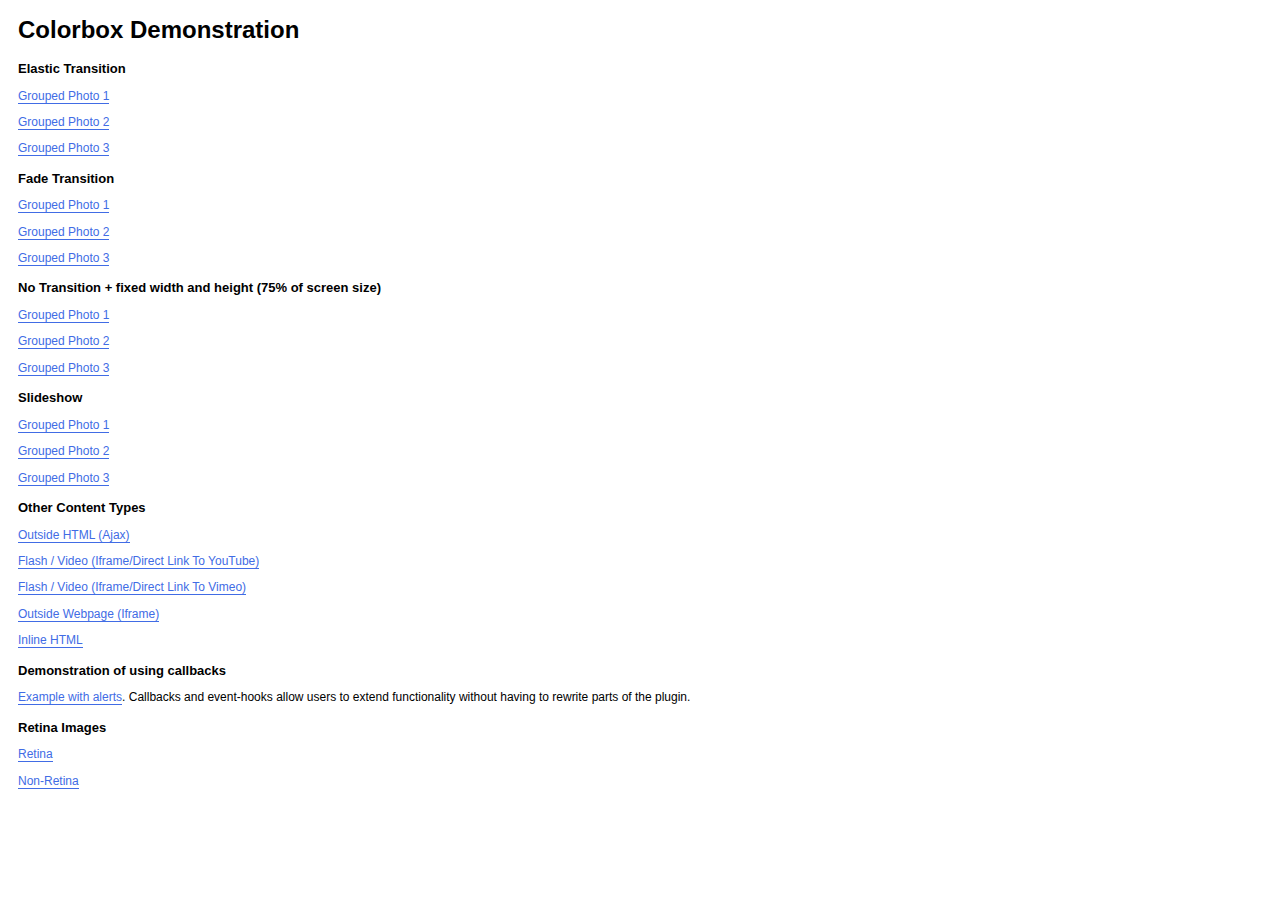
<file: wp-content/themes/cafetiere-dici/colorbox/demo/example1/index.html>
<!DOCTYPE html>
<html>
	<head>
		<meta charset='utf-8'/>
		<title>Colorbox Examples</title>
		<style>
			body{font:12px/1.2 Verdana, sans-serif; padding:0 10px;}
			a:link, a:visited{text-decoration:none; color:#416CE5; border-bottom:1px solid #416CE5;}
			h2{font-size:13px; margin:15px 0 0 0;}
		</style>
		<link rel="stylesheet" href="colorbox.css" />
		<script src="https://ajax.googleapis.com/ajax/libs/jquery/1.10.2/jquery.min.js"></script>
		<script src="../jquery.colorbox.js"></script>
		<script>
			$(document).ready(function(){
				//Examples of how to assign the Colorbox event to elements
				$(".group1").colorbox({rel:'group1'});
				$(".group2").colorbox({rel:'group2', transition:"fade"});
				$(".group3").colorbox({rel:'group3', transition:"none", width:"75%", height:"75%"});
				$(".group4").colorbox({rel:'group4', slideshow:true});
				$(".ajax").colorbox();
				$(".youtube").colorbox({iframe:true, innerWidth:640, innerHeight:390});
				$(".vimeo").colorbox({iframe:true, innerWidth:500, innerHeight:409});
				$(".iframe").colorbox({iframe:true, width:"80%", height:"80%"});
				$(".inline").colorbox({inline:true, width:"50%"});
				$(".callbacks").colorbox({
					onOpen:function(){ alert('onOpen: colorbox is about to open'); },
					onLoad:function(){ alert('onLoad: colorbox has started to load the targeted content'); },
					onComplete:function(){ alert('onComplete: colorbox has displayed the loaded content'); },
					onCleanup:function(){ alert('onCleanup: colorbox has begun the close process'); },
					onClosed:function(){ alert('onClosed: colorbox has completely closed'); }
				});

				$('.non-retina').colorbox({rel:'group5', transition:'none'})
				$('.retina').colorbox({rel:'group5', transition:'none', retinaImage:true, retinaUrl:true});
				
				//Example of preserving a JavaScript event for inline calls.
				$("#click").click(function(){ 
					$('#click').css({"background-color":"#f00", "color":"#fff", "cursor":"inherit"}).text("Open this window again and this message will still be here.");
					return false;
				});
			});
		</script>
	</head>
	<body>
		<h1>Colorbox Demonstration</h1>
		<h2>Elastic Transition</h2>
		<p><a class="group1" href="../content/ohoopee1.jpg" title="Me and my grandfather on the Ohoopee.">Grouped Photo 1</a></p>
		<p><a class="group1" href="../content/ohoopee2.jpg" title="On the Ohoopee as a child">Grouped Photo 2</a></p>
		<p><a class="group1" href="../content/ohoopee3.jpg" title="On the Ohoopee as an adult">Grouped Photo 3</a></p>
		
		<h2>Fade Transition</h2>
		<p><a class="group2" href="../content/ohoopee1.jpg" title="Me and my grandfather on the Ohoopee">Grouped Photo 1</a></p>
		<p><a class="group2" href="../content/ohoopee2.jpg" title="On the Ohoopee as a child">Grouped Photo 2</a></p>
		<p><a class="group2" href="../content/ohoopee3.jpg" title="On the Ohoopee as an adult">Grouped Photo 3</a></p>
		
		<h2>No Transition + fixed width and height (75% of screen size)</h2>
		<p><a class="group3" href="../content/ohoopee1.jpg" title="Me and my grandfather on the Ohoopee.">Grouped Photo 1</a></p>
		<p><a class="group3" href="../content/ohoopee2.jpg" title="On the Ohoopee as a child">Grouped Photo 2</a></p>
		<p><a class="group3" href="../content/ohoopee3.jpg" title="On the Ohoopee as an adult">Grouped Photo 3</a></p>
		
		<h2>Slideshow</h2>
		<p><a class="group4"  href="../content/ohoopee1.jpg" title="Me and my grandfather on the Ohoopee.">Grouped Photo 1</a></p>
		<p><a class="group4"  href="../content/ohoopee2.jpg" title="On the Ohoopee as a child">Grouped Photo 2</a></p>
		<p><a class="group4"  href="../content/ohoopee3.jpg" title="On the Ohoopee as an adult">Grouped Photo 3</a></p>
		
		<h2>Other Content Types</h2>
		<p><a class='ajax' href="../content/ajax.html" title="Homer Defined">Outside HTML (Ajax)</a></p>
		<p><a class='youtube' href="http://www.youtube.com/embed/VOJyrQa_WR4?rel=0&amp;wmode=transparent">Flash / Video (Iframe/Direct Link To YouTube)</a></p>
		<p><a class='vimeo' href="http://player.vimeo.com/video/2285902" title="R&ouml;yksopp: Remind Me">Flash / Video (Iframe/Direct Link To Vimeo)</a></p>
		<p><a class='iframe' href="http://wikipedia.com">Outside Webpage (Iframe)</a></p>
		<p><a class='inline' href="#inline_content">Inline HTML</a></p>
		
		<h2>Demonstration of using callbacks</h2>
		<p><a class='callbacks' href="../content/marylou.jpg" title="Marylou on Cumberland Island">Example with alerts</a>. Callbacks and event-hooks allow users to extend functionality without having to rewrite parts of the plugin.</p>
		

		<h2>Retina Images</h2>
		<p><a class="retina" href="../content/daisy.jpg" title="Retina">Retina</a></p>
		<p><a class="non-retina" href="../content/daisy.jpg" title="Non-Retina">Non-Retina</a></p>

		<!-- This contains the hidden content for inline calls -->
		<div style='display:none'>
			<div id='inline_content' style='padding:10px; background:#fff;'>
			<p><strong>This content comes from a hidden element on this page.</strong></p>
			<p>The inline option preserves bound JavaScript events and changes, and it puts the content back where it came from when it is closed.</p>
			<p><a id="click" href="#" style='padding:5px; background:#ccc;'>Click me, it will be preserved!</a></p>
			
			<p><strong>If you try to open a new Colorbox while it is already open, it will update itself with the new content.</strong></p>
			<p>Updating Content Example:<br />
			<a class="ajax" href="../content/ajax.html">Click here to load new content</a></p>
			</div>
		</div>
	</body>
</html>
</file>
<file: wp-content/themes/cafetiere-dici/colorbox/demo/example1/colorbox.css>
/*
    Colorbox Core Style:
    The following CSS is consistent between example themes and should not be altered.
*/
#colorbox, #cboxOverlay, #cboxWrapper{position:absolute; top:0; left:0; z-index:9999; overflow:hidden; -webkit-transform: translate3d(0,0,0);}
#cboxWrapper {max-width:none;}
#cboxOverlay{position:fixed; width:100%; height:100%;}
#cboxMiddleLeft, #cboxBottomLeft{clear:left;}
#cboxContent{position:relative;}
#cboxLoadedContent{overflow:auto; -webkit-overflow-scrolling: touch;}
#cboxTitle{margin:0;}
#cboxLoadingOverlay, #cboxLoadingGraphic{position:absolute; top:0; left:0; width:100%; height:100%;}
#cboxPrevious, #cboxNext, #cboxClose, #cboxSlideshow{cursor:pointer;}
.cboxPhoto{float:left; margin:auto; border:0; display:block; max-width:none; -ms-interpolation-mode:bicubic;}
.cboxIframe{width:100%; height:100%; display:block; border:0; padding:0; margin:0;}
#colorbox, #cboxContent, #cboxLoadedContent{box-sizing:content-box; -moz-box-sizing:content-box; -webkit-box-sizing:content-box;}

/* 
    User Style:
    Change the following styles to modify the appearance of Colorbox.  They are
    ordered & tabbed in a way that represents the nesting of the generated HTML.
*/
#cboxOverlay{background:url(images/overlay.png) repeat 0 0; opacity: 0.9; filter: alpha(opacity = 90);}
#colorbox{outline:0;}
    #cboxTopLeft{width:21px; height:21px; background:url(images/controls.png) no-repeat -101px 0;}
    #cboxTopRight{width:21px; height:21px; background:url(images/controls.png) no-repeat -130px 0;}
    #cboxBottomLeft{width:21px; height:21px; background:url(images/controls.png) no-repeat -101px -29px;}
    #cboxBottomRight{width:21px; height:21px; background:url(images/controls.png) no-repeat -130px -29px;}
    #cboxMiddleLeft{width:21px; background:url(images/controls.png) left top repeat-y;}
    #cboxMiddleRight{width:21px; background:url(images/controls.png) right top repeat-y;}
    #cboxTopCenter{height:21px; background:url(images/border.png) 0 0 repeat-x;}
    #cboxBottomCenter{height:21px; background:url(images/border.png) 0 -29px repeat-x;}
    #cboxContent{background:#fff; overflow:hidden;}
        .cboxIframe{background:#fff;}
        #cboxError{padding:50px; border:1px solid #ccc;}
        #cboxLoadedContent{margin-bottom:28px;}
        #cboxTitle{position:absolute; bottom:4px; left:0; text-align:center; width:100%; color:#949494;}
        #cboxCurrent{position:absolute; bottom:4px; left:58px; color:#949494;}
        #cboxLoadingOverlay{background:url(images/loading_background.png) no-repeat center center;}
        #cboxLoadingGraphic{background:url(images/loading.gif) no-repeat center center;}

        /* these elements are buttons, and may need to have additional styles reset to avoid unwanted base styles */
        #cboxPrevious, #cboxNext, #cboxSlideshow, #cboxClose {border:0; padding:0; margin:0; overflow:visible; width:auto; background:none; }
        
        /* avoid outlines on :active (mouseclick), but preserve outlines on :focus (tabbed navigating) */
        #cboxPrevious:active, #cboxNext:active, #cboxSlideshow:active, #cboxClose:active {outline:0;}

        #cboxSlideshow{position:absolute; bottom:4px; right:30px; color:#0092ef;}
        #cboxPrevious{position:absolute; bottom:0; left:0; background:url(images/controls.png) no-repeat -75px 0; width:25px; height:25px; text-indent:-9999px;}
        #cboxPrevious:hover{background-position:-75px -25px;}
        #cboxNext{position:absolute; bottom:0; left:27px; background:url(images/controls.png) no-repeat -50px 0; width:25px; height:25px; text-indent:-9999px;}
        #cboxNext:hover{background-position:-50px -25px;}
        #cboxClose{position:absolute; bottom:0; right:0; background:url(images/controls.png) no-repeat -25px 0; width:25px; height:25px; text-indent:-9999px;}
        #cboxClose:hover{background-position:-25px -25px;}

/*
  The following fixes a problem where IE7 and IE8 replace a PNG's alpha transparency with a black fill
  when an alpha filter (opacity change) is set on the element or ancestor element.  This style is not applied to or needed in IE9.
  See: http://jacklmoore.com/notes/ie-transparency-problems/
*/
.cboxIE #cboxTopLeft,
.cboxIE #cboxTopCenter,
.cboxIE #cboxTopRight,
.cboxIE #cboxBottomLeft,
.cboxIE #cboxBottomCenter,
.cboxIE #cboxBottomRight,
.cboxIE #cboxMiddleLeft,
.cboxIE #cboxMiddleRight {
    filter: progid:DXImageTransform.Microsoft.gradient(startColorstr=#00FFFFFF,endColorstr=#00FFFFFF);
}
</file>
